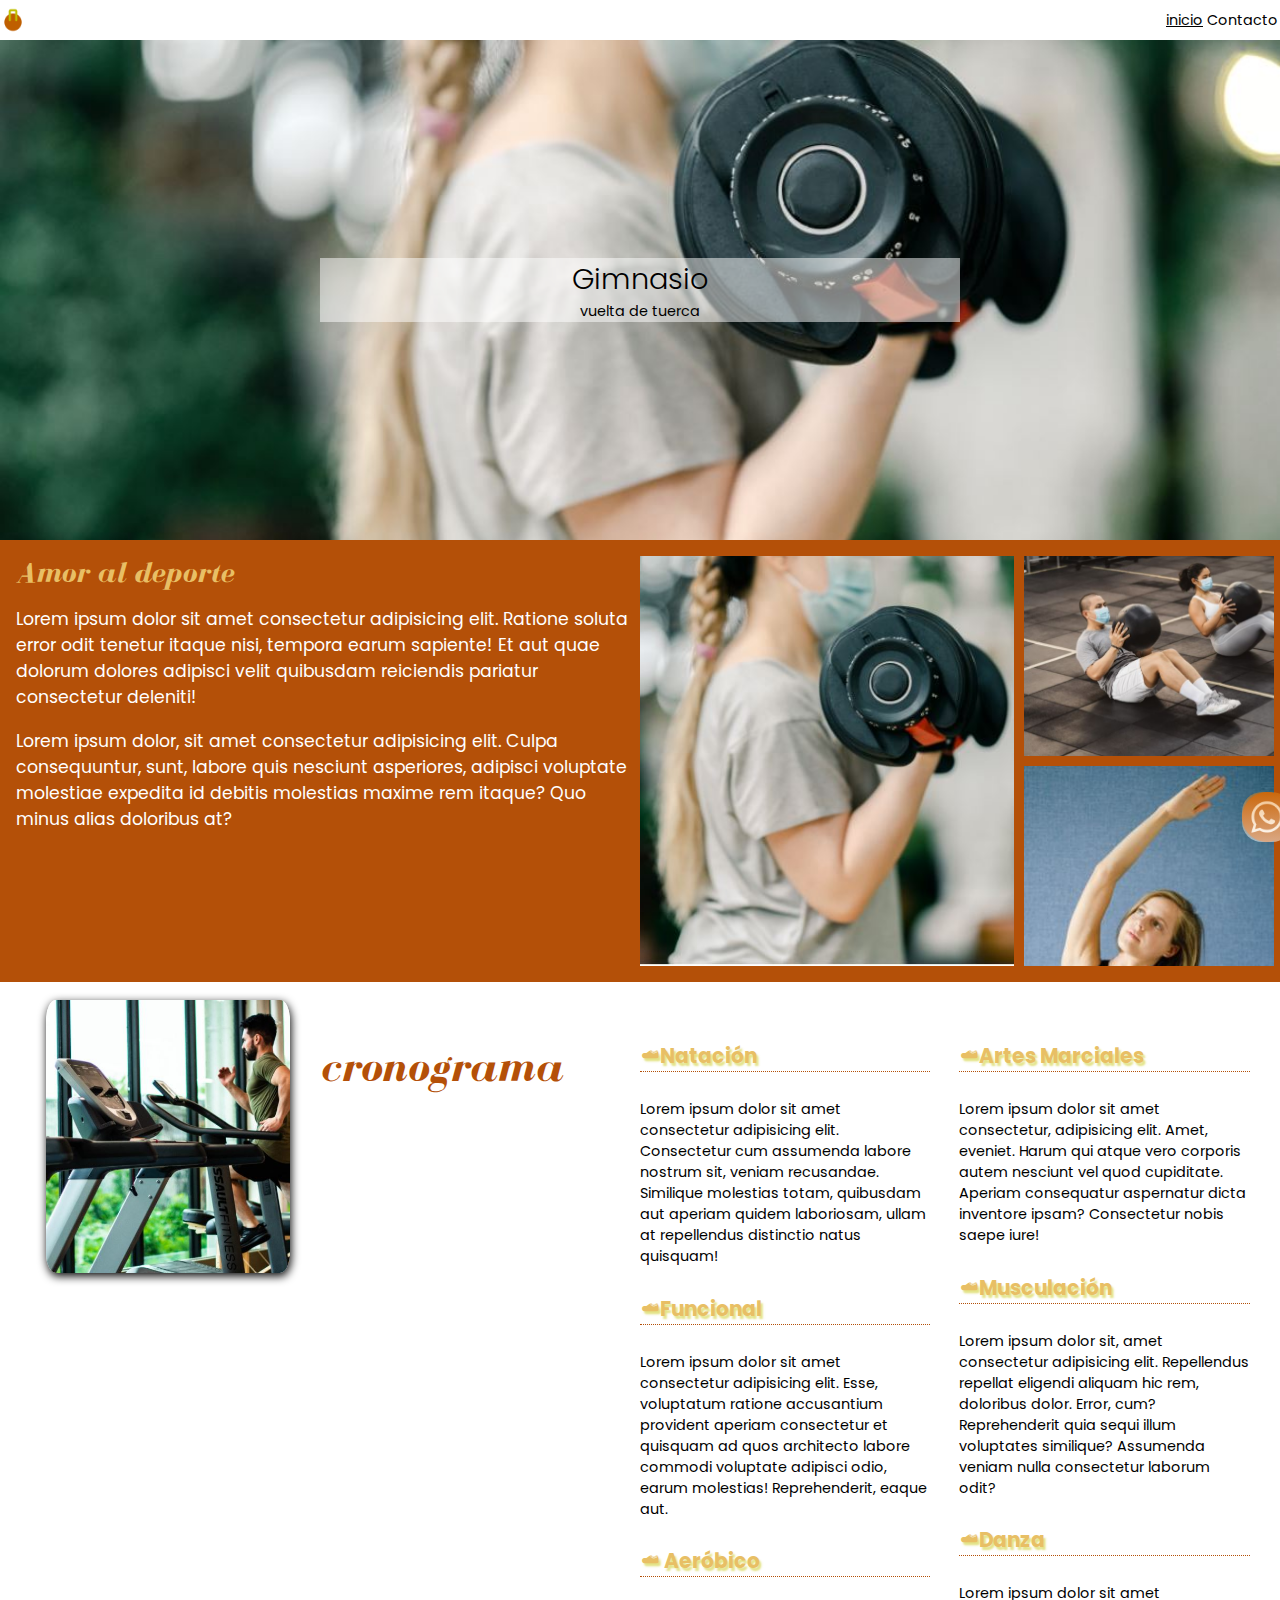
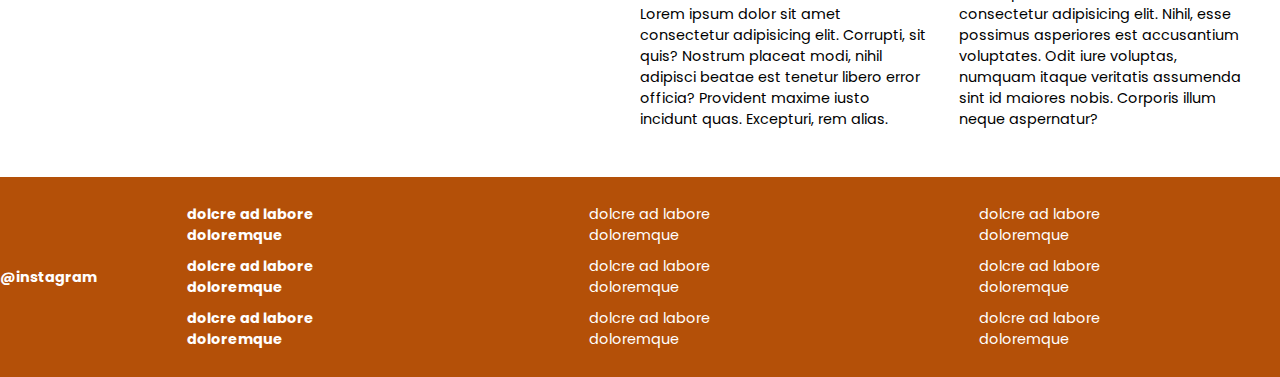
<file: index.html>
<!DOCTYPE html>
<html lang="en">
<head>
    <meta charset="UTF-8">
    <meta name="viewport" content="width=device-width, initial-scale=1.0">
    <title>Proyecto Final</title>

    <link href="https://cdn.jsdelivr.net/npm/bootstrap@5.0.1/dist/css/bootstrap.min.css" rel="stylesheet" integrity="sha384-+0n0xVW2eSR5OomGNYDnhzAbDsOXxcvSN1TPprVMTNDbiYZCxYbOOl7+AMvyTG2x" crossorigin="anonymous">
    
    <link rel="stylesheet" href="CSS/style.css">
    <link rel="stylesheet" href="CSS/estilos.css">
</head>
<body>
    <div class="container-fluid" id="formulario">
        <div class="container">
            <form action="enviar.php" method="POST"></form>
            <form>
                <div class="form-group">
                    <label>Nombre</label>

                    <input type="text" required name="nombre" class="form-control">
                </div>
                <div class="form-group">
                    <label>Email</label>
                    <input type="email" required name="correo" class="form-control">
                </div>
               <br>
               <button class="btn btn-success">Enviar</button>
               <button class="btn btn-danger" onclick= cerrar()>Cerrar formulario</button>

            </form>

        </div>

    </div>



    <div id="chat"></div>

    <nav> 
        <img src="imagenes/logo.png" alt="logo">
        <a href="#" class="activo">inicio</a>
        <a href="#" onclick="abrir()">Contacto</a>
    </nav>  
    
    <header>
    <div>
        <h1>Gimnasio</h1>
        <span>vuelta de tuerca</span>
    </div>
    </header>

    <main>
<section class="nosotros division">
 <div>
    <h2>Amor al deporte</h2>
    <p>Lorem ipsum dolor sit amet consectetur adipisicing elit. Ratione soluta error odit tenetur itaque nisi, tempora earum sapiente! Et aut quae dolorum dolores adipisci velit quibusdam reiciendis pariatur consectetur deleniti!</p>

    <p>Lorem ipsum dolor, sit amet consectetur adipisicing elit. Culpa consequuntur, sunt, labore quis nesciunt asperiores, adipisci voluptate molestiae expedita id debitis molestias maxime rem itaque? Quo minus alias doloribus at?</p>
    </div>


    <div class="grilla">
        <div></div>
        <div></div>
        <div></div>
    </div>
    

</section>

<section class="division">
    <div> <img src="imagenes/ejercicio.JPG" alt=""></div>
    <div><h3>cronograma</h3> </div>
<article>
    <h4>Natación</h4>
    <p>Lorem ipsum dolor sit amet consectetur adipisicing elit. Consectetur cum assumenda labore nostrum sit, veniam recusandae. Similique molestias totam, quibusdam aut aperiam quidem laboriosam, ullam at repellendus distinctio natus quisquam!</p>
    <h4>Funcional</h4>
    <p>Lorem ipsum dolor sit amet consectetur adipisicing elit. Esse, voluptatum ratione accusantium provident aperiam consectetur et quisquam ad quos architecto labore commodi voluptate adipisci odio, earum molestias! Reprehenderit, eaque aut.</p>
    <h4> Aeróbico</h4>
    <p>Lorem ipsum dolor sit amet consectetur adipisicing elit. Corrupti, sit quis? Nostrum placeat modi, nihil adipisci beatae est tenetur libero error officia? Provident maxime iusto incidunt quas. Excepturi, rem alias.</p>
</article>
 
<article>
    <h4>Artes Marciales</h4>
 <p>Lorem ipsum dolor sit amet consectetur, adipisicing elit. Amet, eveniet. Harum qui atque vero corporis autem nesciunt vel quod cupiditate. Aperiam consequatur aspernatur dicta inventore ipsam? Consectetur nobis saepe iure!</p>
    <h4>Musculación</h4>
    <p>Lorem ipsum dolor sit, amet consectetur adipisicing elit. Repellendus repellat eligendi aliquam hic rem, doloribus dolor. Error, cum? Reprehenderit quia sequi illum voluptates similique? Assumenda veniam nulla consectetur laborum odit?</p>
    <h4>Danza</h4>
    <p>Lorem ipsum dolor sit amet consectetur adipisicing elit. Nihil, esse possimus asperiores est accusantium voluptates. Odit iure voluptas, numquam itaque veritatis assumenda sint id maiores nobis. Corporis illum neque aspernatur?</p>

</article>

</section>
</main>
    

<footer>
<p>@instagram</p>
<ul>
    <li>dolcre ad labore doloremque</li>
    <li>dolcre ad labore doloremque</li>
    <li>dolcre ad labore doloremque</li>
</ul>
<ul>
    <li>dolcre ad labore doloremque</li>
    <li>dolcre ad labore doloremque</li>
    <li>dolcre ad labore doloremque</li>
</ul>
<ul>
    <li>dolcre ad labore doloremque</li>
    <li>dolcre ad labore doloremque</li>
    <li>dolcre ad labore doloremque</li>
</ul>


</footer>
<script src="js/codigo.js"></script>  
   
</body>
</html>
</file>
<file: CSS/style.css>
@font-face {
    font-family: 'icomoon' ;
    src: url(../fonts/icomoon.eot);
    src: url(../fonts/icomoon.eot) format(embedded-opentype),
    url(../fonts/icomoon.ttf) format(truetype),
    url(../fonts/icomoon.woff) format(woff),
    url(../fonts/icomoon.svg) format(svg);

    font-weight: normal;
    font-style: normal;
    font-display: block;

}

[class^="icon-"], [class*=" icon-"] {
  /* use !important to prevent issues with browser extensions that change fonts */
  font-family: 'icomoon' !important;
  speak-as: none;
  font-style: normal;
  font-weight: normal;
  font-variant: normal;
  text-transform: none;
  line-height: 1px;

  /* Better Font Rendering =========== */
  -webkit-font-smoothing: antialiased;
  -moz-osx-font-smoothing: grayscale;
}

.icon-sports-shoe:before {
  content: "\e900";
}
</file>
<file: CSS/estilos.css>
@import url('https://fonts.googleapis.com/css2?family=Poppins:ital,wght@0,300;1,700&display=swap');

@font-face { src: url(../fuentes/BodoniFLF-BoldItalic.ttf);
font-style:italic ;
font-weight: bold;
font-family: miFuente;
}
* { box-sizing: border-box;}


h1,h2 {margin: 0;}

body {margin: 0; padding: 0 ; font-family: 'Poppins', sans-serif; font-size: 90%;
}

nav { width: 100%; display: flex; justify-content: flex-end; height: 40px; align-items: center;}

nav a {margin: 2px; text-decoration: none; color: black;}

nav a:hover {text-decoration: underline;}

.activo {text-decoration: underline;}

nav img {width: 2%; max-width: 100%; height: auto; margin-right: auto;}

header {width: 100%; height: 500px; background-image: url(../imagenes/banner.JPG); background-repeat: no-repeat; background-size: cover; display: flex ;align-items: center; ;justify-content: center; text-align: center;}

header div {width: 50%;; background-color: rgba(255, 255, 255, 0.5);}


header h1 {font-family:'Poppins', sans-serif ; font-weight: 300; font-size: 2em;}

header h1 span {display:block; color: #b45008; font-family: miFuente; font-size: 3em;}

main{width: 100%;}

.division  { width: 100%; padding: 1rem; display: flex; margin-bottom: 2px;}
.division div { width: 50%;}
.nosotros { background-color: #b45008;}

.nosotros .grilla {display: grid; grid-gap: 10px;grid-template-columns: 60% 40% ; grid-template-rows: 200px 200px;}

.grilla div { width: auto; background-size: cover; background-repeat: no-repeat;}

.grilla div:first-child {background-position: -140px 0px; grid-row-start: 1; grid-row-end: 3; background-image: url(../imagenes/gym-01.JPG);}

.grilla :nth-child(2) {background-image: url(../imagenes/gym-02.JPG);}

.grilla :nth-child(3) {background-image: url(../imagenes/gym-03.JPG);}

.nosotros h2 { font-family: miFuente; font-size: 2em; color: #e8bf65;}

h4 {color: #e8bf65; font-size: 1.4em; border-bottom: 1px dotted #b45008; text-shadow: 2px 3px 2px rgba(200, 200, 14, 0.5);}


.division div img   { width: 80%; margin:auto; display: block;  border-radius: 10px /20px; box-shadow: 1px 3px 10px black;}


.nosotros p { font-size: 1.2em; color: white;}


h3 {font-family: miFuente;color: #b45008; font-size: 3em;}

footer {width: 100%; height: 200px; background-color: #b45008;}

h4:before {  content: "\e900"; font-family: 'icomoon' ;}

article { float: right; width: 50%; padding: 1em;}

#chat {position: fixed; left: 97%; top: 88%; 
background-image: linear-gradient(rgba(226,127,14,0.5), rgba(255,2555,255,0.5)) ,url(../imagenes/chat.png);
background-size: contain;
background-repeat: no-repeat;
width: 50px; height: 50px; 
cursor: pointer;
border-radius: 20px;}

footer li { margin: 10px 90px;}

footer ul { list-style: none; margin: 0; padding: 0;}

footer ul:first-of-type, footer p:first-child { font-weight: bold;}

footer { display: flex; justify-content: space-evenly; align-items: center; color:white;}

#formulario {color: white; display: none;}

.container-fluid { position: fixed; background-color: rgba(0, 0, 0, 0.8); height: 100%; top: 0; left: 0; color: white;}

.container {width: 50%; position: absolute; top: 20%; left: 20%; display: flex; justify-content: center;}

.enunciado { color: blue; }
p.enunciado { color: red;}
</file>
